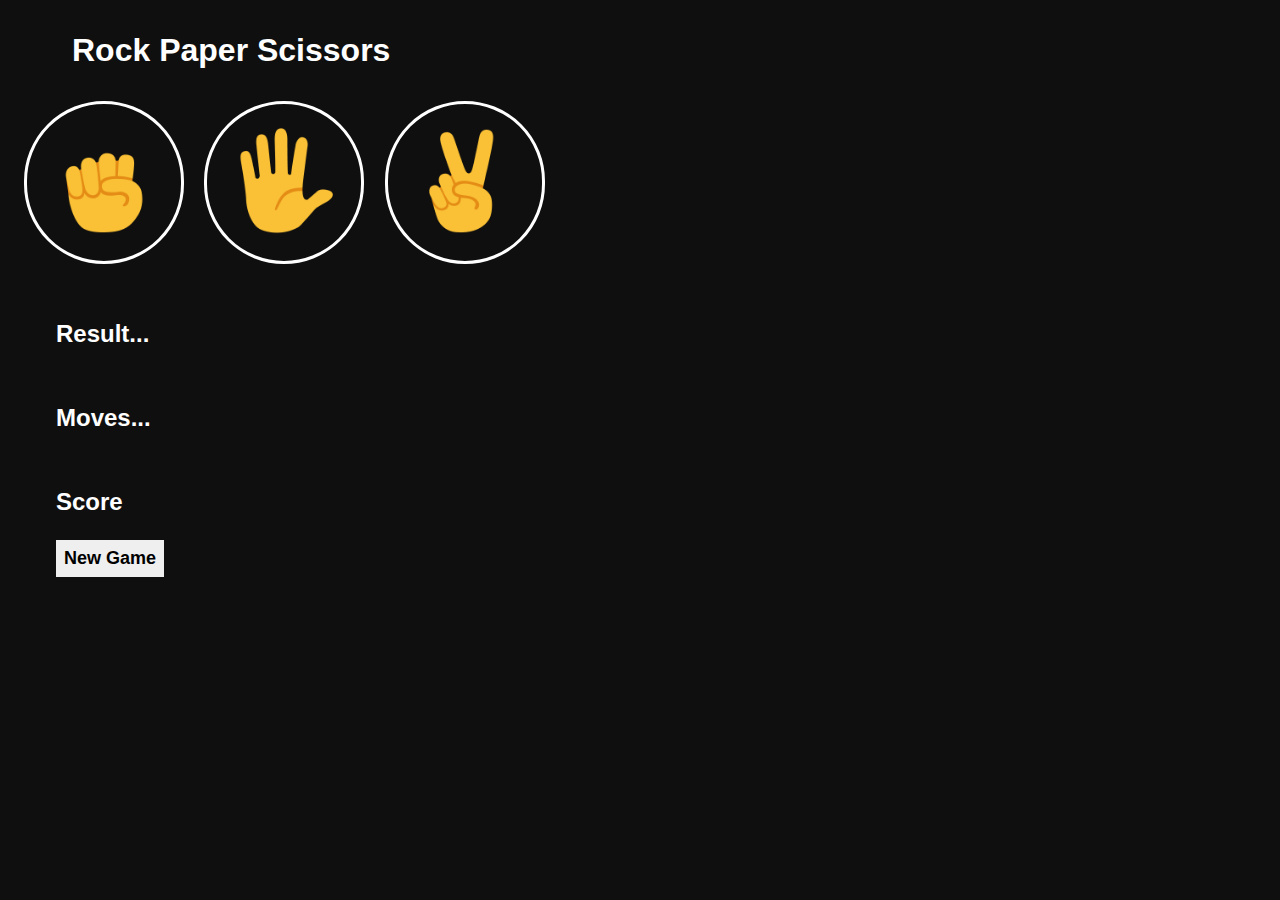
<file: index.html>
<!DOCTYPE html>
<html lang="en">
<head>
    <meta charset="UTF-8">
    <meta name="viewport" content="width=device-width, initial-scale=1.0">
    <title>Rock Paper Scissors</title>
    <link rel="stylesheet" href="./style.css">
</head>
<body>
    <p class="head">Rock Paper Scissors</p>

    <div class="all">
        <button onclick="console.log(yourmove('Rock')); reset2()" class="img-but">
            <img src="./images/rock-emoji.png" alt="">
        </button>

        <button onclick="console.log(yourmove('Paper')); reset2()" class="img-but">
        <img src="./images/paper-emoji.png" alt="">
        </button>

        <button onclick="console.log(yourmove('Scissors')); reset2()" class="img-but"> <img src="./images/scissors-emoji.png" alt="">

        </button>
    </div>
    <p class="output">Result...</p>
    <p class="moves" > Moves... </p>
    <P class="score">Score</P>
    <button onclick="score={wins:0, losses:0, tie:0}; localStorage.removeItem('score'); 
    document.querySelector('.score').innerText =`Won: 0   losses: 0  Tie: 0`;
    reset()
    " class="reset">
        New Game
    </button>
    
</body>

<script src="./rps.js">
</script>
</html>
</file>
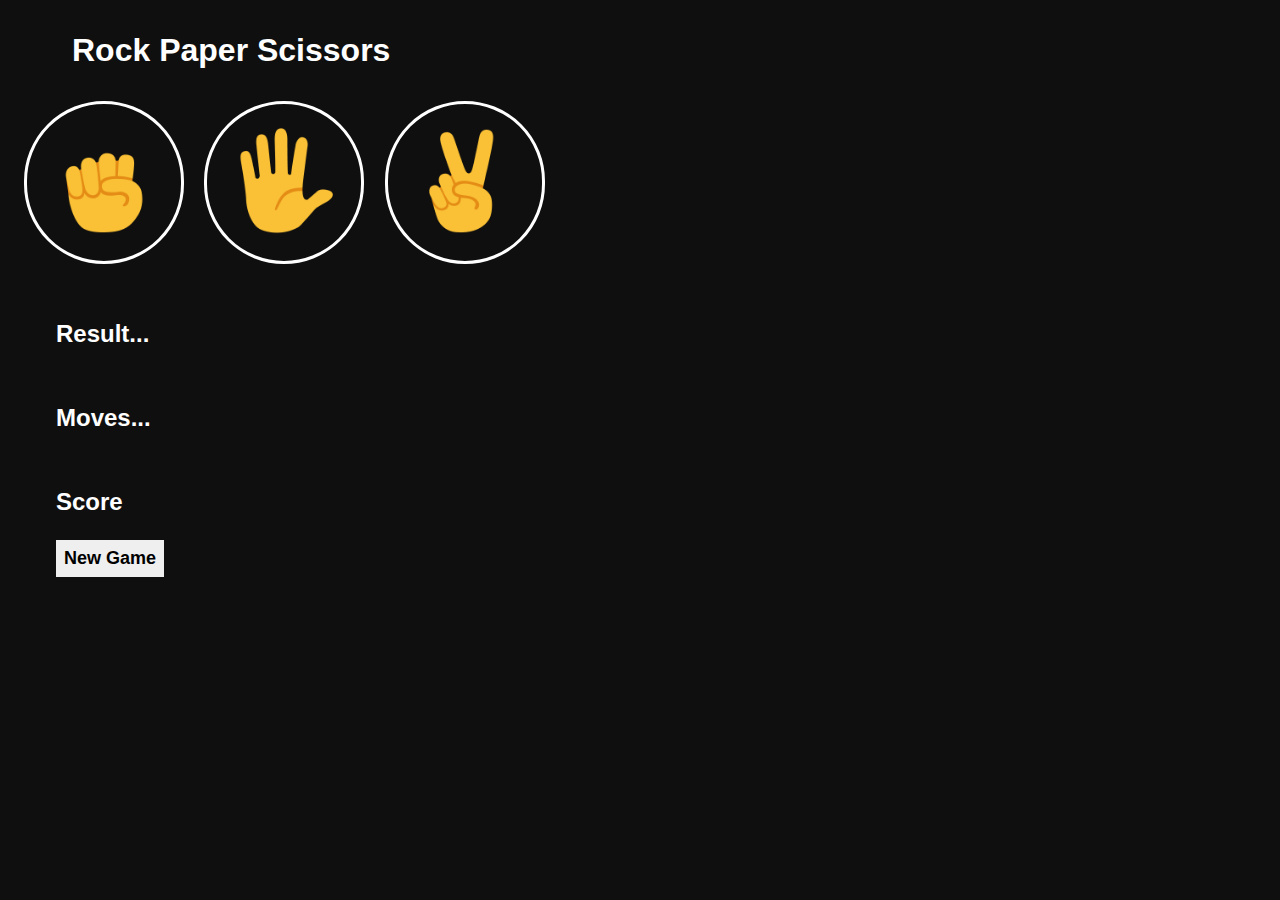
<file: rock-paper-scissor.html>
<!DOCTYPE html>
<html lang="en">
<head>
    <meta charset="UTF-8">
    <meta name="viewport" content="width=device-width, initial-scale=1.0">
    <title>Rock Paper Scissors</title>
    <link rel="stylesheet" href="./rock-paper-css.css">
</head>
<body>
    <p class="head">Rock Paper Scissors</p>

    <div class="all">
        <button onclick="console.log(yourmove('Rock')); reset2()" class="img-but">
            <img src="./images/rock-emoji.png" alt="">
        </button>

        <button onclick="console.log(yourmove('Paper')); reset2()" class="img-but">
        <img src="./images/paper-emoji.png" alt="">
        </button>

        <button onclick="console.log(yourmove('Scissors')); reset2()" class="img-but"> <img src="./images/scissors-emoji.png" alt="">

        </button>
    </div>
    <p class="output">Result...</p>
    <p class="moves" > Moves... </p>
    <P class="score">Score</P>
    <button onclick="score={wins:0, losses:0, tie:0}; localStorage.removeItem('score'); 
    document.querySelector('.score').innerText =`Won: 0   losses: 0  Tie: 0`;
    reset()
    " class="reset">
        New Game
    </button>
    
</body>

<script src="./rps.js">
</script>
</html>
</file>
<file: style.css>
body{
    background-color: rgb(15, 15, 15);
    color: white;
    font-family: Arial, Helvetica, sans-serif;
 }
.head{
    font-size: 32px;
    font-weight: 700;
    padding-left: 4rem;
}

.img-but{
    background-color: transparent;
    border: none;
    border: 3px solid white;
    width: 10rem;
    border-radius: 5rem;
    padding: 1.5rem;
    margin-left: 1rem;
}

.img-but img{
 width: 100%;
 height: 100%;
}

.output,.moves,.score{
    width: fit-content;
    height: auto;
    font-size: 1.5rem;
    font-weight: bold;
    padding-left: 3rem;
    padding-top: 2rem;
}

.moves img{
    width: 4rem;
}

.reset{
    margin-left: 3rem;
    padding: 0.5rem;
    font-size: large;
    font-weight: bold;
    border: none;
}

.new{

    background-color: rgb(153, 147, 147);   
}

@media screen and (max-width:468px) {
    .head{
        font-size: 24px;
    }

    .img-but{
        background-color: transparent;
        border: none;
        border: 3px solid white;
        width: 6rem;
        border-radius: 5rem;
        padding: 0.5rem;
        margin-left: 1rem;
    }
    .output,.moves,.score{
        width: 80%;
        height: auto;
        font-size: 1.5rem;
    }
}
</file>
<file: rock-paper-css.css>
body{
    background-color: rgb(15, 15, 15);
    color: white;
    font-family: Arial, Helvetica, sans-serif;
 }
.head{
    font-size: 32px;
    font-weight: 700;
    padding-left: 4rem;
}

.img-but{
    background-color: transparent;
    border: none;
    border: 3px solid white;
    width: 10rem;
    border-radius: 5rem;
    padding: 1.5rem;
    margin-left: 1rem;
}

.img-but img{
 width: 100%;
 height: 100%;
}

.output,.moves,.score{
    width: fit-content;
    height: auto;
    font-size: 1.5rem;
    font-weight: bold;
    padding-left: 3rem;
    padding-top: 2rem;
}

.moves img{
    width: 4rem;
}

.reset{
    margin-left: 3rem;
    padding: 0.5rem;
    font-size: large;
    font-weight: bold;
    border: none;
}

.new{

    background-color: rgb(153, 147, 147);   
}

@media screen and (max-width:468px) {
    .head{
        font-size: 24px;
    }

    .img-but{
        background-color: transparent;
        border: none;
        border: 3px solid white;
        width: 6rem;
        border-radius: 5rem;
        padding: 0.5rem;
        margin-left: 1rem;
    }
    .output,.moves,.score{
        width: 80%;
        height: auto;
        font-size: 1.5rem;
    }
}
</file>
